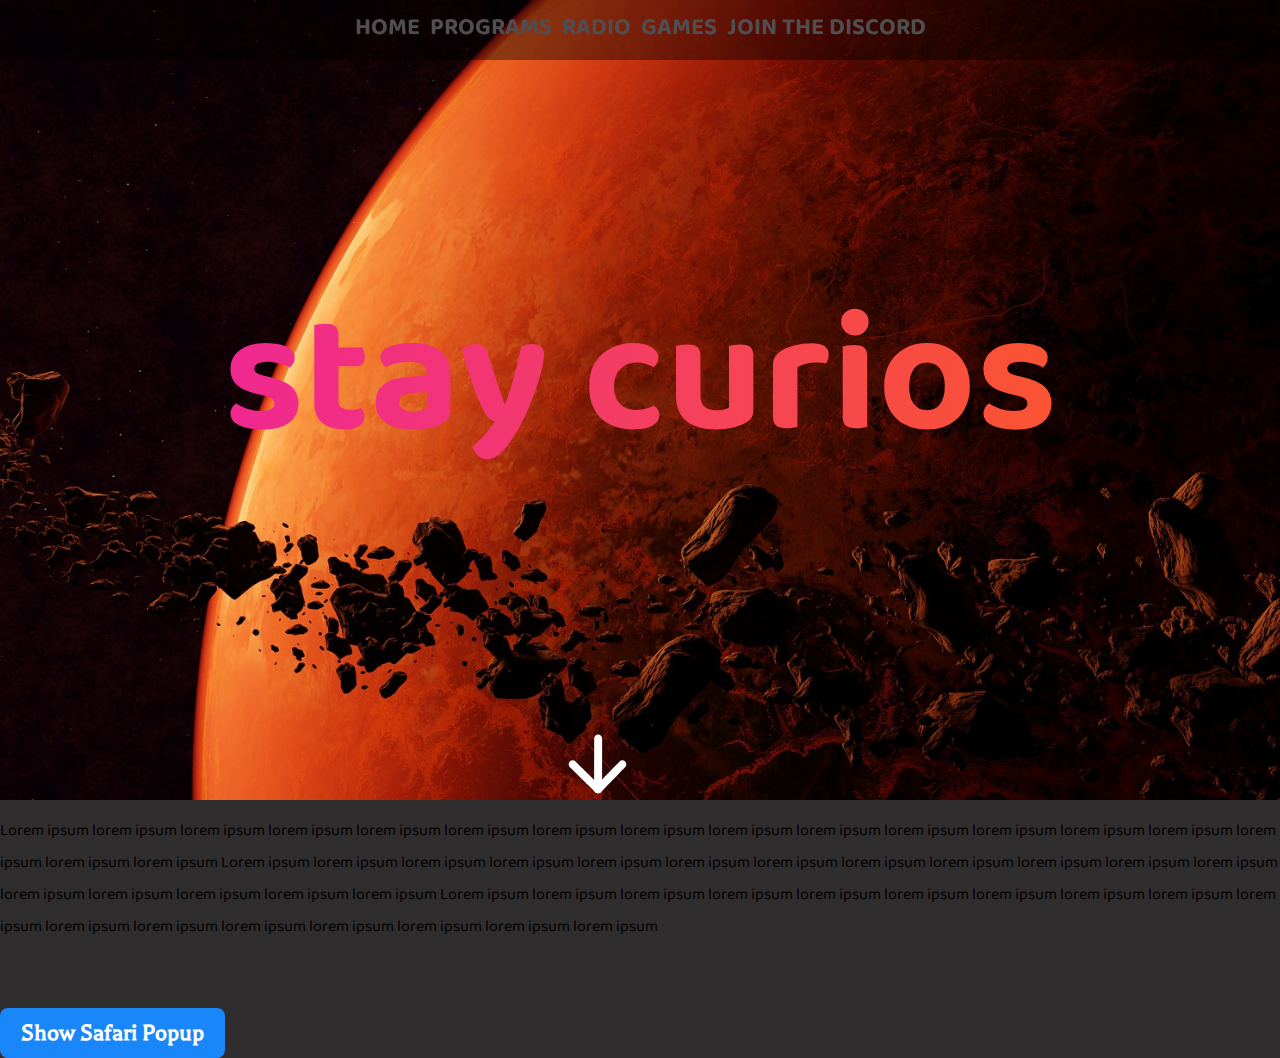
<file: index.html>
<html>
<head>
  <!-- Achtung! Komentare sind in radio.html und style.css nicht hier weil das hier alles endweder in
  radio.html erklärt wurde, oder selbstverständlich ist ;) -->
  <title id="title">kirinaru</title>
  <link rel="icon" type="image/png" href="assets/favicon/favicon-32x32.png" sizes="32x32" />
  <link rel="icon" type="image/png" href="assets/favicon/favicon-16x16.png" sizes="16x16" />
  <meta http-equiv="content-type" content="text/html; charset=utf-8">
  <link rel="stylesheet" href="style/style.css">
  <meta content="Kirinaruweb" property="og:title" />
  <meta content="my personal website" property="og:description" />
  <meta content="https://embed.com/this-is-the-site-url" property="og:url" />
  <meta content="https://embed.com/embedimage.png" property="og:image" />
  <meta content="#f952b9" data-react-helmet="true" name="theme-color" />
  <meta name="viewport" content="width=device-width, initial-scale=1.0">
  <link href="https://fonts.googleapis.com/css2?family=Baloo+Bhaina+2:wght@600&display=swap" rel="stylesheet">
  <style>
  @import url('https://fonts.googleapis.com/css2?family=Balthazar&display=swap');
  </style>
  <script defer scr="navbar-function-mobile.js"></script>
</head>
<div class="content">

  <div id="no-safari">
    <div id="no-safari-popup">
      <img src="assets/img/webkit-logo.png" class="safari-logo">
      <div class="sergr">
      <p id="safari-info-text-styling">Da du Safari oder einen anderen Browser mit Webkit verwendest, sind einige Funktionen
      dieser Webseite eingeschränkt oder nicht verfügbar. Daher empfehlen wir</p> <p id="safari-info-text-styling"><a href="https://www.google.com/chrome">Chrome</a></p> <p id="safari-info-text-styling">oder</p>
      <p id="safari-info-text-styling"><a href="https://www.firefox.com/getfirefox">Firefox</a></p> <br id="safari-info-text-styling"><p id="safari-info-text-styling">zu verwenden. Wir weisen darauf hin, dass jeder Browser auf einem Apple™ Gerät
        Webkit benutzt.</p></br>
      </div>
      <button onclick="closeNoSafariPopup()" id="close-safari-popup">Verstanden!</button>
    </div>
  </div>
  <script>
  function closeNoSafariPopup() {
    document.getElementById('no-safari').style.display  = "none";
  }

  </script>

<div class="top">
<body>

  <button id="nav-button" onclick="toggle()"><img id="navbuttonimg" src="naviconwhite.svg"></button>
  <div class="top-nav">
  <nav>
    <div id="nav-desktop" class="nav-desktop">
    <a href="index.html" class="home" style="text-decoration:none"><span>Home</span></a>
    <a href="#" class="converter" style="text-decoration:none"><span>Programs</span></a>
    <a href="radio.html" class="radio" style="text-decoration:none"><span>Radio</span></a>
    <a href="skills.html" style="text-decoration:none"><span>Games</span></a>
    <a href="#" style="text-decoration:none" class="radio"><span>Join the Discord</span></a>
    </div>
  </div>
    <div class="nav-mobile">
      <script>
      function toggle() {
        if (document.getElementById('overlay').style.display  === "none") {
          document.getElementById('overlay').style.opacity  = 1;
          document.getElementById('overlay').style.display = "block";
        }else{
          document.getElementById('overlay').style.opacity  = 0;
          setTimeout(function () {
            document.getElementById('overlay').style.display  = "none";
          },500);
        }
      };
      </script>
      <div id="overlay">
        <button id="nav-button2" onclick="toggle()"><img id="navbuttonximg" src="naviconxwhite.svg"></button>
        <a><span> </span></a>
        <a href="index.html" style="text-decoration:none"><span>Home</span></a>
        <a href="#" class="converter" style="text-decoration:none"><span>Programs</span></a>
        <a href="radio.html" class="radio" style="text-decoration:none"><span>Radio</span></a>
        <a href="skills.html" class="radio" style="text-decoration:none"><span>Games</span></a>
        <a href="#" style="text-decoration:none"><span>Join the Discord</span></a>
        <button class="invisble"></button>
        <button class="invisble"></button>
        <button class="invisble"></button>
        <button class="secret">secret</button>
    </div>
  </nav>
    </div>
</div>
<script>
function bgchange() {
  var random = Math.floor(Math.random() *4);
  var randomimg = "url(../assets/img/"+random+".jpg);";
  document.getElementById("welcome").style.backgroundImage = randomimg;
}
</script>


<div class="welcome" id="welcome">
  <h4 id="curios05">stay curios</h4>
  <button class="invisble"></button>
  <button class="invisble"></button>
  <button class="invisble"></button>
  <button class="invisble"></button>
  <button class="invisble"></button>
  <button class="invisble"></button>
  <button class="invisble"></button>
  <button class="invisble"></button>
  <button class="invisble"></button>
  <button class="invisble"></button>
  <button class="invisble"></button>
  <button class="invisble"></button>
  <button class="invisble"></button>
  <button class="invisble"></button>
  <button class="invisble"></button>
  <button class="invisble"></button>
  <button class="invisble"></button>
  <button class="invisble"></button>
  <a id="learnmore" href="#page1" ><img src="arrowdownwhite.svg" id="learnmoreimg"></a>
</div>


<div id="page1">
<p>Lorem ipsum lorem ipsum lorem ipsum lorem ipsum lorem ipsum lorem ipsum
   lorem ipsum lorem ipsum lorem ipsum lorem ipsum lorem ipsum lorem ipsum
  lorem ipsum lorem ipsum lorem ipsum lorem ipsum lorem ipsum Lorem ipsum lorem
 ipsum lorem ipsum lorem ipsum lorem ipsum lorem ipsum lorem ipsum lorem ipsum
  lorem ipsum lorem ipsum lorem ipsum lorem ipsum lorem ipsum lorem ipsum lorem
   ipsum lorem ipsum lorem ipsum Lorem ipsum lorem ipsum lorem ipsum lorem ipsum
   lorem ipsum lorem ipsum lorem ipsum lorem ipsum lorem ipsum lorem ipsum lorem
   ipsum lorem ipsum lorem ipsum lorem ipsum lorem ipsum lorem ipsum lorem ipsum </p>
</div>
<button onclick="testnosafaripopup()" id="test-safari-popup">Show Safari Popup</button>

<script>
function testnosafaripopup() {
  document.getElementById("no-safari").style.display = "flex";
};

</script>






</div>
  <div class="loader" id="loader">
    <img src="assets/gifs/gateway.gif" />
  </div>
  <script>
  window.onload = function () {
   setTimeout(function () {
     document.getElementById("loader").style.display = "none";
   },500);
  };
  </script>
</div>
<div class="footer">

</div>
</body>
</html>
</file>
<file: style/style.css>
:root {
  --font-color: white;
  --font-family: 'Baloo Bhaina 2', cursive;
  --bg-color: #514e51;

}

html{
  scroll-behavior: smooth;
}

body {
  padding: 0;
  margin: 0px;
  background-color: #302d2f;
  font-family: var(--font-family)
}

#test-safari-popup{
  z-index: 1;
  margin-top: 3rem;
  border: none;
  width: 225px;
  height: 50px;
  background-color: #1987f9;
  font-family: 'Balthazar', serif;
  color: var(--font-color);
  font-size: 25px;
  font-weight: bold;
  border-radius: 0.5rem;
}

.invisble{
  visibility:hidden;
  display: block;
  height:  40px;
}

#no-safari{
  z-index: 1;
  position: fixed;
  height: 100%;
  top: 0;
  left: 0;
  right: 0;
  bottom: 0;
  align-content: center;
  background-color: rgba(0,0,0,0.5);
  justify-content: center;
  align-items: center;
  display: none;
}

#no-safari-popup{
  z-index: 1;
  text-align: center;
  justify-content: center;
  width: 500px;
  height: 500px;
  color: black;
  background-color: white;
  border-radius: 5rem;

}

.safari-logo{
  width: 9rem;
  height: 9rem;
  margin-top: 2rem;
  padding-bottom: 2rem;
}
#close-safari-popup{
  cursor: pointer;
  z-index: 1;
  margin-top: 3rem;
  border: none;
  width: 225px;
  height: 50px;
  background-color: #1987f9;
  font-family: 'Balthazar', serif;
  color: var(--font-color);
  font-size: 25px;
  font-weight: bold;
  border-radius: 0.5rem;
}
#welcome{
  background-image: url(../assets/img/1.jpg);
  background-size: cover;
}
#tracktime{display: flex;
  justify-content: center;
  align-items: center; background-color: #514e51; color: var(--font-color);
  border-radius: 10rem; padding: 0.5rem; border: none;
  margin-top: 20px;
}
.trackers{
  display: flex;
    justify-content: center;
    align-items: center;
}
/* desktop Ansicht funktioniert fast gut */
@media only screen and (min-width:820px) {

  #safari-info-text-styling{
    display: inline;
    margin-left: 1rem;
    margin-right: 1rem;
    font-family: 'Balthazar', serif;
    font-size: 20px;
  }


  @keyframes slide-left {
  from {
    margin-left: 50%;
    width: 100%;
  }

  to {
    margin-left: 0%;
    width: 100%;
  }
}

  #learnmoreimg{
    width: 80px; height: 80px; align-self: center;
  }

  #learnmore{
    background: none;
    border: none;
    position: relative;
    top: -5px;
    transition: top  0.5s;
    left: calc(50% - 80px);
  }

  #learnmore:hover {
    top: -25px;
    transition: top: 0.8s;
  }

  #curios05:hover {
        letter-spacing: 10px;
      }
  #curios05 {
    text-align: center;
    font-size: 170px;
    transition: 0.5s;
    position: absolute; width: 100%;
    text-align: center;
    font-family: var(--font-family);
    /* background: linear-gradient(to left, #f32170,#ff6b08, #cf23cf, #eedd44); */
    background: linear-gradient(to right, #ed1cab, #fd6018);
    -webkit-text-fill-color: transparent;
    -webkit-background-clip: text;
     animation: slide-left 3s;}



  .musicimg{
    width: 20%; height: 60%; position: absolute;
     float: right; right: 25%;
  }

  .top{position: fixed;
background-color: rgba(0, 0, 0, 0.4);
align-content: center;
z-index: 1100;left: 0px;
right: 0px; margin-bottom: 20px;}

.top-nav{
  max-width: 1280px;width: 100%;
}

.nav-desktop{
  width: 100%;
height: 60px;display: flex;justify-content: center;
align-items: center;
}
  .loader > img {
    width: 30%;
  }


  nav span {
    text-align: left;
     padding: 20 5px;font-weight: bold;
    font-size: 1.500rem; text-transform: uppercase;
  transition: 0.5s;color: #514e51; position:static; top: 0;}

  nav span:hover{
  color:#ce29b5;transition: 0.5s;}

  .nav-mobile{
    display:none;}


  #nav-button {
    display: none; transition: 0.5s; border: none;}

    /* das bild mit dem man pause und wiedergabe steuert */
     #playimg {
      width: 70%; height: 70%; color: white;margin: 0 auto;}

    .othercontrols{
      display: flex; align-items: center; justify-content: center;
    }

    #randomimg {
      width: 40px; height: 40px; color: white;margin: 0 auto;
    }

    #randomsong{
      width: 60px; height: 60px; background-color:#514e51 ;
      border-radius: 10rem; padding: 0.5rem;margin: 20px;display: inline-flex; border: none;
      transition: 0.6s; align-items: center; cursor: pointer;
    }

    .terminate{
      width: 60px; height: 60px; background-color:#514e51 ;
      border-radius: 10rem; padding: 0.5rem;margin: 20px; display: inline-flex; border: none;
      transition: 0.6s; align-items: center; position: relative;cursor: pointer;
    }

    .terminateimg{
      width: 40px; height: 40px; color: white;margin: 0 auto; transition: 0.6s;
    }

    /* der Button mit dem man ebenfals  pause und wiedergabe steuert */
    #play {
      width: 150px; height: 150px; background-image: linear-gradient(to left,#FEEBFF,#FE80FE,#DC63FE);
      border-radius: 10rem; padding: 0.5rem;margin: 0 auto; display: block; border: none; margin-top: 35px;
      transition: 0.6s;cursor: pointer;}


      .top img{
        width: 100%;
        position: relative;padding-left: 30px;float: left; display: flex;
      }

}
/* Mobile Geräte Ansicht, funktion nicht ganz so gut */
@media only screen and (max-width:820px) {

  #safari-info-text-styling{
    display: inline;
    margin-left: 1rem;
    margin-right: 1rem;
    font-family: 'Balthazar', serif;
    font-size: 22px;
  }

  .secret{
    border: none;
    width: 30px;
    height: 20px;
    font-size: 9px;
    background-color: #353235;
  }


  #navbuttonimg {
    width: 75px;
    height:75px;
  }
  #navbuttonximg {
    width: 75px;
    height:75px;
  }

  @keyframes slide-right-fornav {
  from {
    margin-left: -100%;
    width: 100%;
  }

  to {
    margin-left: 0%;
    width: 100%;
  }
}
@keyframes slide-left-fornav {
from {
  margin-left: 100%;
  width: 100%;
}

to {
  margin-left: 0%;
  width: 100%;
}
}

@keyframes slide-left {
from {
  margin-left: 50%;
  width: 100%;
}

to {
  margin-left: 0%;
  width: 100%;
}
}

  #curios05:hover {
        letter-spacing: 10px;
      }

  #curios05 {
    transition: 0.5s;
    border: 10px;
    text-align: center;
    font-size: 100px;
    position: absolute; width: 100%;
    text-align: center;
    font-family: var(--font-family);
    /* background: linear-gradient(to left, #f32170,#ff6b08, #cf23cf, #eedd44); */
    background: linear-gradient(to left, #ed1cab, #fd6018);
    -webkit-text-fill-color: transparent;
    -webkit-background-clip: text;
     animation: slide-left 3s;}

  #learnmore{
    display: none;
  }

  .loader > img {
    width: 70%;
  }

  nav span{
       top: 20px; color: #514e51;font-size: 40px;transition: 0.5s;display: block;
       text-transform: uppercase;}

  nav span:hover{
     color:#ce29b5;transition: 0.5s;}

  #nav-button {
    color:#ce29b5; background-color: #1C00ff00; border:none; font-size: 40px;
    margin: 0;transition: 0.6s; display: inline; justify-content: right;
    align-items: right;}

  #nav-button2 {
    color:#ce29b5;background-color: #353235; border:none; font-size: 60px;
    float: left; transition: 0.6s; }



  .top span {
    display: block; font-size: 50px;
    color: #514e51;transition: 0.5s; text-align: center;}

    .top span:hover{
       color:#ce29b5;transition: 0.5s;}


  #nav-desktop{
    display: none;transition: 0.6s;}

  #overlay{
      opacity: 0;
      position: fixed;display:none;
      width: 100%;height: 100%;top: 0;
      left: 0;right: 0;bottom: 0;background-color: #353235;z-index: 2;
      cursor:default;animation: slide-right-fornav 1s;transition: opacity 1s;}

  #logo{
        width: 120px; height: 120px;  display: flex;
        cursor:pointer; padding-bottom: 0; margin-bottom: 0; transition: 0.6s;padding-left: 30px;}

  .othercontrols{
          display: flex; align-items: center; justify-content: center;
        }

        /* das bild mit dem man pause und wiedergabe steuert */
  #playimg {
          width: 70%; height: 70%; color: white;margin: 0 auto;}

        /* der Button mit dem man ebenfals  pause und wiedergabe steuert */
  #play {
          width: 140px; height: 140px; background-image: linear-gradient(to right,#FEEBFF,#FE80FE,#DC63FE);
          border-radius: 10rem; padding: 0.5rem;margin: 0 auto; display: block; border: none; margin-top: 35px;color: #fff;
          background-size: 200%;transition: 0.6s;}

  #play:hover {
         background-position: left;
        }

        #randomimg {
          width: 40px; height: 40px; color: white;margin: 0 auto;
        }

        #randomsong{
          width: 60px; height: 60px; background-color:#514e51 ;
          border-radius: 10rem; padding: 0.5rem;margin: 20px;display: inline-flex; border: none;
          transition: 0.6s; align-items: center; cursor: pointer;
        }

        .terminate{
          width: 60px; height: 60px; background-color:#514e51 ;
          border-radius: 10rem; padding: 0.5rem;margin: 20px; display: inline-flex; border: none;
          transition: 0.6s; align-items: center; position: relative;cursor: pointer;
        }

        .terminateimg{
          width: 40px; height: 40px; color: white;margin: 0 auto; transition: 0.6s;
        }




  }
}







.content {
background-color: #302d2f;}

/* formatierung für h2 in content */


/*audio (diesen syle habe ich deaktiviert einfach nicht beachten ;) ) {
     background-image: linear-gradient(to left,#FEEBFF,#FE80FE,#DC63FE);
     border-radius: 10rem; padding: 0.5rem;margin: 0 auto; display: block;}
*/




#terminate{
  margin-top: 20px;}

/* standart button style auf der seite, wird auch für den Lizens button verwendet*/
.btn {
  background-color: #00000000;
   border-radius: 0.4rem; padding-top:0.01rem; padding-bottom:0.001rem; margin: 0 auto; display: block; border-color: #514e51;
   border-style: solid; transition: 0.5s;
}
.btn:hover {
border-color:#ce29b5;transition: 0.5s;
}
.btn p {
  color:#514e51; transition: 0.5s; text-align: center;text-transform: uppercase;}

.btn:hover p{
  color:#ce29b5;transition: 0.5s;
}
.btn:active{
background-color: #ce29b5;
}
.btn:active p{
  color: #fff;}

/*der Seiten loader */
  .loader alt {
    color: #fff;
  }
  .loader {
    position: fixed;
    z-index: 99;
    top: 0;
    left: 0;
    width: 100%;
    height: 100%;
    background: #000;
    display: flex;
    justify-content: center;
    align-items: center;
  }




/*.content h3 {
  font-size: 100px; color: #8f938d; font-family:
  'DM Sans', sans-serif; display: inline;
} */
</file>
